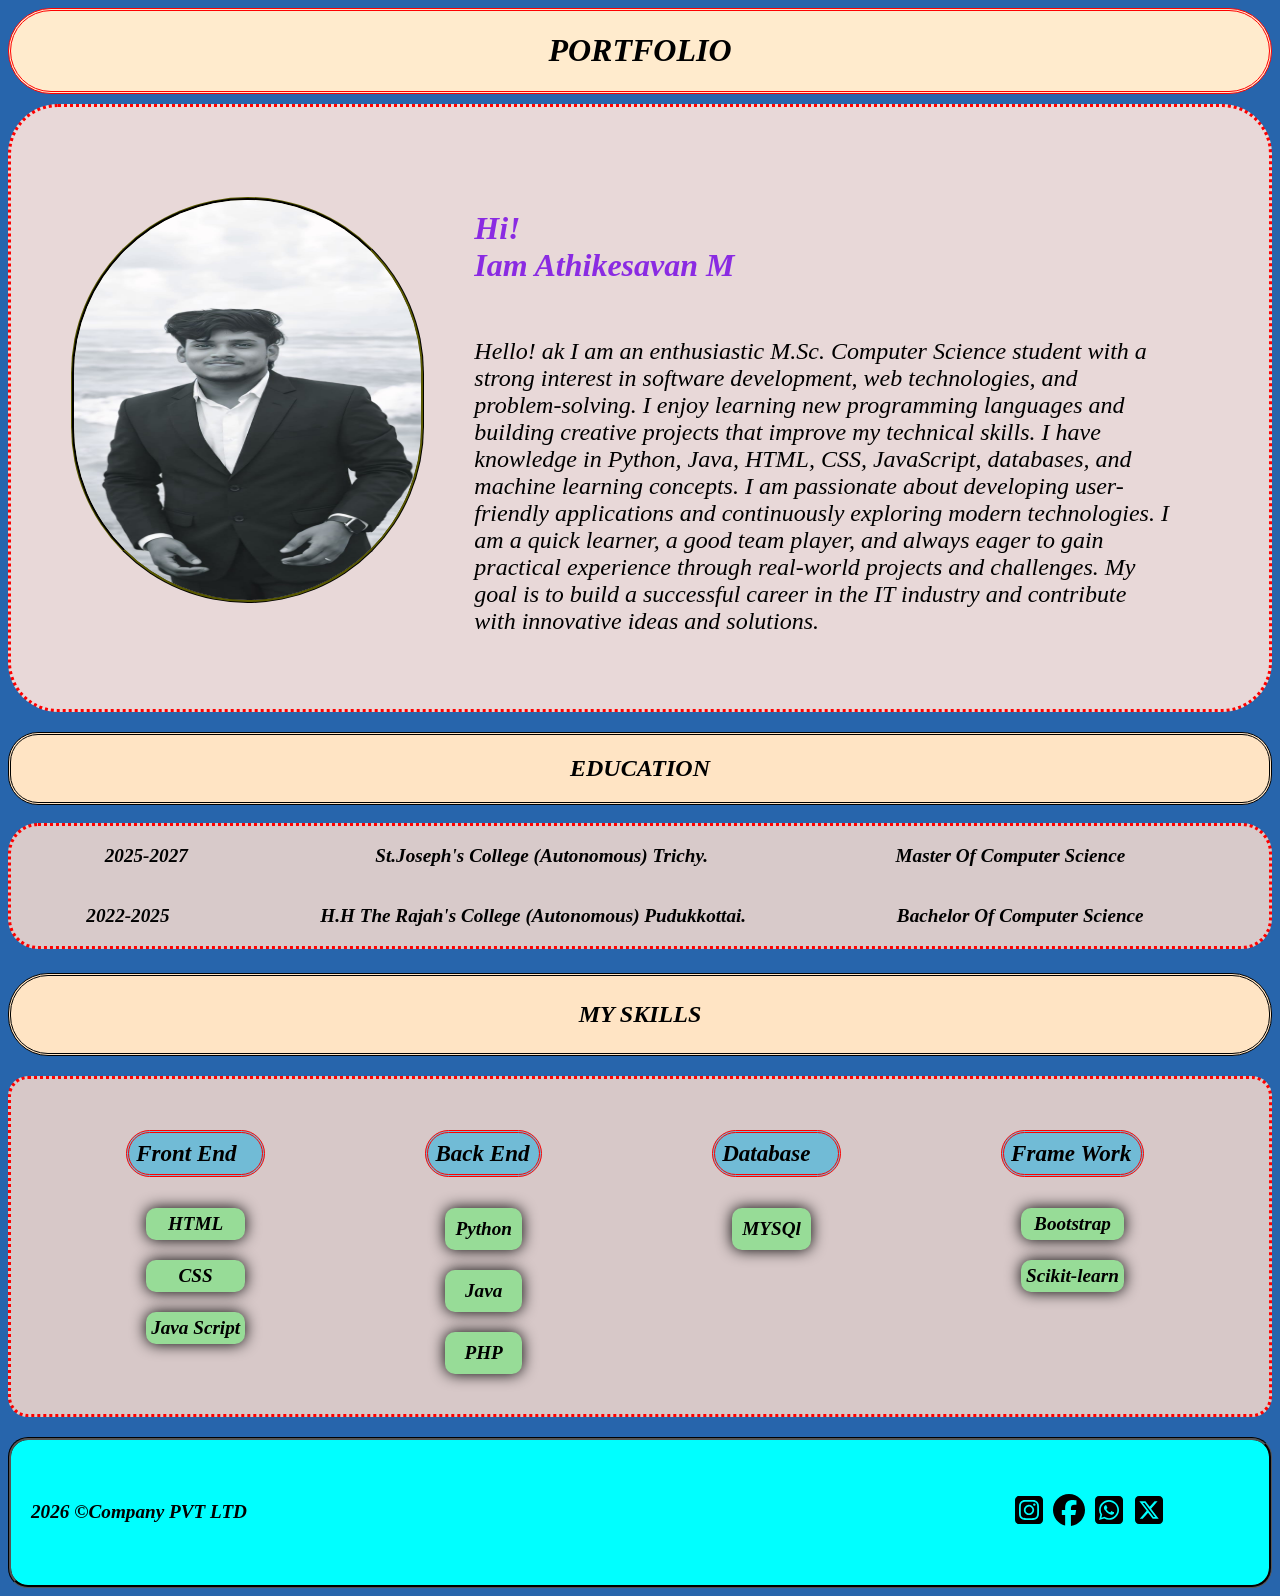
<file: index.html>
<!DOCTYPE html>
<html lang="en">
<head>
    <meta charset="UTF-8">
    <meta name="viewport" content="width=device-width, initial-scale=1.0">
    <title>Document</title>
    <link rel="stylesheet" href="index.css">
</head>

<body>

    <header>
        <h1>PORTFOLIO</h1>
    </header>

    <section id="content">

        <img src="athi.jpeg" alt="">

        <div class="con">

            <h5>
                Hi!<br>
                Iam Athikesavan M
            </h5>

            <p>
                Hello!  ak I am an enthusiastic M.Sc. Computer Science student with a strong interest in software development, web technologies, and problem-solving. I enjoy learning new programming languages and building creative projects that improve my technical skills.

I have knowledge in Python, Java, HTML, CSS, JavaScript, databases, and machine learning concepts. I am passionate about developing user-friendly applications and continuously exploring modern technologies.

I am a quick learner, a good team player, and always eager to gain practical experience through real-world projects and challenges. My goal is to build a successful career in the IT industry and contribute with innovative ideas and solutions.
            </p>

        </div>

    </section>

    <h2>EDUCATION</h2>

    <br>

    <section id="edu">

        <div class="pg">

            <p>2025-2027</p>

            <p>
                St.Joseph's College (Autonomous) Trichy.
            </p>

            <p>
                Master Of Computer Science
            </p>

        </div>

        <div class="ug">

            <p>2022-2025</p>

            <p>
                H.H The Rajah's College (Autonomous) Pudukkottai.
            </p>

            <p>
                Bachelor Of Computer Science
            </p>

        </div>

    </section>

    <h3>MY SKILLS</h3>

    <section id="skills">

        <div class="skill1">

            <h4>Front End</h4>

            <li>HTML</li>
            <li>CSS</li>
            <li>Java Script</li>

        </div>

        <div class="skill2">

            <h4>Back End</h4>

            <li>Python</li>
            <li>Java</li>
            <li>PHP</li>

        </div>

        <div class="skill3">

            <h4>Database</h4>

            <li>MYSQl</li>

        </div>

        <div class="skill4">

            <h4>Frame Work</h4>

            <li>Bootstrap</li>
            <li>Scikit-learn</li>

        </div>

    </section>

    <section id="footer">

        <div class="para">

            <p><b>
                2026 &copy;Company PVT LTD</b>
            </p>

        </div>

         <div class="social">
                    <a href="https://www.instagram.com/?hl=en" target="_blank"><li><svg xmlns="http://www.w3.org/2000/svg" viewBox="0 0 640 640"><!--!Font Awesome Free v7.2.0 by @fontawesome - https://fontawesome.com License - https://fontawesome.com/license/free Copyright 2026 Fonticons, Inc.--><path d="M290.4 275.7C274 286 264.5 304.5 265.5 323.8C266.6 343.2 278.2 360.4 295.6 368.9C313.1 377.3 333.8 375.5 349.6 364.3C366 354 375.5 335.5 374.5 316.2C373.4 296.8 361.8 279.6 344.4 271.1C326.9 262.7 306.2 264.5 290.4 275.7zM432.7 207.3C427.5 202.1 421.2 198 414.3 195.3C396.2 188.2 356.7 188.5 331.2 188.8C327.1 188.8 323.3 188.9 320 188.9C316.7 188.9 312.8 188.9 308.6 188.8C283.1 188.5 243.8 188.1 225.7 195.3C218.8 198 212.6 202.1 207.3 207.3C202 212.5 198 218.8 195.3 225.7C188.2 243.8 188.6 283.4 188.8 308.9C188.8 313 188.9 316.8 188.9 320C188.9 323.2 188.9 327 188.8 331.1C188.6 356.6 188.2 396.2 195.3 414.3C198 421.2 202.1 427.4 207.3 432.7C212.5 438 218.8 442 225.7 444.7C243.8 451.8 283.3 451.5 308.8 451.2C312.9 451.2 316.7 451.1 320 451.1C323.3 451.1 327.2 451.1 331.4 451.2C356.9 451.5 396.2 451.9 414.3 444.7C421.2 442 427.4 437.9 432.7 432.7C438 427.5 442 421.2 444.7 414.3C451.9 396.3 451.5 356.9 451.2 331.3C451.2 327.1 451.1 323.2 451.1 319.9C451.1 316.6 451.1 312.8 451.2 308.5C451.5 283 451.9 243.6 444.7 225.5C442 218.6 437.9 212.4 432.7 207.1L432.7 207.3zM365.6 251.8C383.7 263.9 396.2 282.7 400.5 304C404.8 325.3 400.3 347.5 388.2 365.6C382.2 374.6 374.5 382.2 365.6 388.2C356.7 394.2 346.6 398.3 336 400.4C314.7 404.6 292.5 400.2 274.4 388.1C256.3 376 243.8 357.2 239.5 335.9C235.2 314.6 239.7 292.4 251.7 274.3C263.7 256.2 282.6 243.7 303.9 239.4C325.2 235.1 347.4 239.6 365.5 251.6L365.6 251.6zM394.8 250.5C391.7 248.4 389.2 245.4 387.7 241.9C386.2 238.4 385.9 234.6 386.6 230.8C387.3 227 389.2 223.7 391.8 221C394.4 218.3 397.9 216.5 401.6 215.8C405.3 215.1 409.2 215.4 412.7 216.9C416.2 218.4 419.2 220.8 421.3 223.9C423.4 227 424.5 230.7 424.5 234.5C424.5 237 424 239.5 423.1 241.8C422.2 244.1 420.7 246.2 419 248C417.3 249.8 415.1 251.2 412.8 252.2C410.5 253.2 408 253.7 405.5 253.7C401.7 253.7 398 252.6 394.9 250.5L394.8 250.5zM544 160C544 124.7 515.3 96 480 96L160 96C124.7 96 96 124.7 96 160L96 480C96 515.3 124.7 544 160 544L480 544C515.3 544 544 515.3 544 480L544 160zM453 453C434.3 471.7 411.6 477.6 386 478.9C359.6 480.4 280.4 480.4 254 478.9C228.4 477.6 205.7 471.7 187 453C168.3 434.3 162.4 411.6 161.2 386C159.7 359.6 159.7 280.4 161.2 254C162.5 228.4 168.3 205.7 187 187C205.7 168.3 228.5 162.4 254 161.2C280.4 159.7 359.6 159.7 386 161.2C411.6 162.5 434.3 168.3 453 187C471.7 205.7 477.6 228.4 478.8 254C480.3 280.3 480.3 359.4 478.8 385.9C477.5 411.5 471.7 434.2 453 452.9L453 453z"/></svg></li></a>
                    <a href="https://www.facebook.com/" target="_blank"><li><svg xmlns="http://www.w3.org/2000/svg" viewBox="0 0 640 640"><!--!Font Awesome Free v7.2.0 by @fontawesome - https://fontawesome.com License - https://fontawesome.com/license/free Copyright 2026 Fonticons, Inc.--><path d="M576 320C576 178.6 461.4 64 320 64C178.6 64 64 178.6 64 320C64 440 146.7 540.8 258.2 568.5L258.2 398.2L205.4 398.2L205.4 320L258.2 320L258.2 286.3C258.2 199.2 297.6 158.8 383.2 158.8C399.4 158.8 427.4 162 438.9 165.2L438.9 236C432.9 235.4 422.4 235 409.3 235C367.3 235 351.1 250.9 351.1 292.2L351.1 320L434.7 320L420.3 398.2L351 398.2L351 574.1C477.8 558.8 576 450.9 576 320z"/></svg></li></a>
                    <a href="https://web.whatsapp.com/" target="_blank"><li><svg xmlns="http://www.w3.org/2000/svg" viewBox="0 0 640 640"><!--!Font Awesome Free v7.2.0 by @fontawesome - https://fontawesome.com License - https://fontawesome.com/license/free Copyright 2026 Fonticons, Inc.--><path d="M188.1 318.6C188.1 343.5 195.1 367.8 208.3 388.7L211.4 393.7L198.1 442.3L248 429.2L252.8 432.1C273 444.1 296.2 450.5 319.9 450.5L320 450.5C392.6 450.5 453.3 391.4 453.3 318.7C453.3 283.5 438.1 250.4 413.2 225.5C388.2 200.5 355.2 186.8 320 186.8C247.3 186.8 188.2 245.9 188.1 318.6zM370.8 394C358.2 395.9 348.4 394.9 323.3 384.1C286.5 368.2 261.5 332.6 256.4 325.4C256 324.8 255.7 324.5 255.6 324.3C253.6 321.7 239.4 302.8 239.4 283.3C239.4 264.9 248.4 255.4 252.6 251C252.9 250.7 253.1 250.5 253.3 250.2C256.9 246.2 261.2 245.2 263.9 245.2C266.5 245.2 269.2 245.2 271.5 245.3L272.3 245.3C274.6 245.3 277.5 245.3 280.4 252.1C281.6 255 283.4 259.4 285.3 263.9C288.6 271.9 292 280.2 292.6 281.5C293.6 283.5 294.3 285.8 292.9 288.4C289.5 295.2 286 298.8 283.6 301.4C280.5 304.6 279.1 306.1 281.3 310C296.6 336.3 311.9 345.4 335.2 357.1C339.2 359.1 341.5 358.8 343.8 356.1C346.1 353.5 353.7 344.5 356.3 340.6C358.9 336.6 361.6 337.3 365.2 338.6C368.8 339.9 388.3 349.5 392.3 351.5C393.1 351.9 393.8 352.2 394.4 352.5C397.2 353.9 399.1 354.8 399.9 356.1C400.8 358 400.8 366 397.5 375.2C394.2 384.5 378.4 392.9 370.8 394zM544 160C544 124.7 515.3 96 480 96L160 96C124.7 96 96 124.7 96 160L96 480C96 515.3 124.7 544 160 544L480 544C515.3 544 544 515.3 544 480L544 160zM244.1 457.9L160 480L182.5 397.8C168.6 373.8 161.3 346.5 161.3 318.5C161.4 231.1 232.5 160 319.9 160C362.3 160 402.1 176.5 432.1 206.5C462 236.5 480 276.3 480 318.7C480 406.1 407.3 477.2 319.9 477.2C293.3 477.2 267.2 470.5 244.1 457.9z"/></svg></li></a>
                    <a href="https://x.com/?lang=en-in" target="_blank"><li><svg xmlns="http://www.w3.org/2000/svg" viewBox="0 0 640 640"><!--!Font Awesome Free v7.2.0 by @fontawesome - https://fontawesome.com License - https://fontawesome.com/license/free Copyright 2026 Fonticons, Inc.--><path d="M160 96C124.7 96 96 124.7 96 160L96 480C96 515.3 124.7 544 160 544L480 544C515.3 544 544 515.3 544 480L544 160C544 124.7 515.3 96 480 96L160 96zM457.1 180L353.3 298.6L475.4 460L379.8 460L305 362.1L219.3 460L171.8 460L282.8 333.1L165.7 180L263.7 180L331.4 269.5L409.6 180L457.1 180zM419.3 431.6L249.4 206.9L221.1 206.9L392.9 431.6L419.3 431.6z"/></svg></li></a>

                </div>
    </section>

</body>
</html>
</file>
<file: index.css>
html{
    background-color: rgb(39, 101, 172);
}
header{
    background-color: blanchedalmond;
    padding: 0px;
    text-align: center;
    font-style: italic;
    border-radius: 200px;
    border-style: double;
    border-color: red;
}
#content img{
    width: 500px;
    height: 400px;
    border-radius: 900px;
    margin-left: 30px;
    margin-top: 60px;
    border-style: ridge;
    border-color: rgb(5, 5, 0);
    
}
#content {
    display: flex;
    justify-content: space-around;
    padding: 30px;
    background-color: rgb(232, 216, 216);
    color: black;
    margin-top: 10px;
    border-radius: 50px;
    border-color: red;
    border-style: dotted;
}
#content div{
    width: 1000px;
    padding: 20px;
    align-items: center;
    font-size: x-large;
    margin-left: 30px;
    

}
div {
    font-style: italic;
    font-family: 'Times New Roman', Times, serif;
    font-size: larger;
    margin-right: 50px;
}
div h5{
    font-size: xx-large;
    color: blueviolet;
    font-family: 'Times New Roman', Times, serif;
}
#skills div{
    font-style: italic;
    font-family: 'Times New Roman', Times, serif;


}
#edu{
    background-color: rgb(216, 202, 202);
    margin-top: -20px;
    font-family: 'Times New Roman', Times, serif;
    color: black;
    border-radius: 30px;
    border-color: red;
    border-style: dotted;


}
.pg,.ug{
    display: flex;
    justify-content: space-between;
    justify-content: space-around;
    font-weight: bold;
    text-align: justify;

}
#skills{
    display: flex;
    justify-content: space-between;
    background-color: rgb(215, 200, 200);
    justify-content: space-around;
    padding: 20px;
    margin-top:20px;
    border-radius: 20px;
    border-color:black;
    border-style: double;
    border-color: red;
    border-style: dotted;

}
h3{
    display: flexbox;
    flex-direction:row;
    text-align: center;
    background-color: bisque;
    padding: 25px;
    margin-bottom:0px;
    font-style: italic;
    border-color: black;
    border-radius: 40px;
    border-style: double;
    font-size: x-large;
    font-weight: bolder;
}
.skill1{
    margin-left: 40px;
}
.skill1 h4{
    font-size: larger;
    color: black;
    background-color:rgb(113, 187, 214) ;
    padding: 7px;
    border-radius: 30px;
    border-style: double;
    border-color: red;
    font-family: 'Times New Roman', Times, serif;
    font-weight: bolder;

}
.skill2 h4{
    font-size: larger;
    color: black;
    background-color:rgb(113, 187, 214) ;
    padding: 7px;
    border-radius: 30px;
    border-style: double;
    border-color: red;
    font-family: 'Times New Roman', Times, serif;
    font-weight: bolder;

}
.skill3 h4{
    font-size: larger;
    color: black;
    background-color:rgb(113, 187, 214);
    padding: 7px;
    border-radius: 30px;
    border-style: double;
    border-color: red;
    font-family: 'Times New Roman', Times, serif;
    font-weight: bolder;
    margin-left: 10px;

}
.skill4 h4{
    font-size: larger;
    color: black;
    background-color:rgb(113, 187, 214);
    padding: 7px;
    border-radius: 30px;
    border-style: double;
    border-color: red;
    font-family: 'Times New Roman', Times, serif;
    font-weight: bolder;

}
.skill1 li{
    list-style: none;
    padding: 5px;
    background-color: rgb(151, 220, 151);
    border-radius: 10px;
    margin: 20px;
    text-align: center;
    color: black;
    box-shadow: 0 0 15px;
    font-family: 'Times New Roman', Times, serif;
    font-weight: bolder;

}
.skill2 li{
    list-style: none;
    padding: 10px;
    background-color: rgb(151, 220, 151);
    border-radius: 10px;
    margin: 20px;
    text-align: center;
    color: black;
    box-shadow: 0 0 15px;
    font-family: 'Times New Roman', Times, serif;
    font-weight: bolder;
}
.skill3 li{
    list-style: none;
    padding: 10px;
    background-color: rgb(151, 220, 151);
    border-radius: 10px;
    margin: 30px;
    text-align: center;
    font-weight: bold;
    color: black;
    box-shadow: 0 0 15px;
    font-family: 'Times New Roman', Times, serif;
    font-weight: bolder;
}
.skill4 li{
    list-style: none;
    padding: 5px;
    background-color: rgb(151, 220, 151);
    border-radius: 10px;
    margin: 20px;
    text-align: center;
    color: black;
    box-shadow: 0 0 15px;
    font-family: 'Times New Roman', Times, serif;
    font-weight: bolder;
}
.social {
    display: flex;
    list-style: none;
    align-items: center;
    padding: 30px;
    justify-content: space-between;

}
svg{
    width: 40px;
}
#footer{
    display: flex;
    justify-content: space-between;
    align-items: center;
    background-color: aqua;
    padding: 20px;
    margin-top: 20px;
    border-radius: 20px;
    border-color:black ;
    border-style: groove;
}
h2{
    background-color: bisque;
    text-align: center;
    padding: 20px;
    border-radius: 30px;
    border-color: black;
    border-style: double;
    font-family: 'Times New Roman', Times, serif;
    font-style: italic;
    font-size: x-large;
}
@media(max-width:800px){
    #content{
        background-color: blue;
    }
}
@media(max-width:600px){
    #content{
        background-color: brown;
        display: flex;
        flex-direction: column;
        
    }
    #edu{
        background-color: brown;
        display: flex;
        flex-direction: column;

    }
    #skills{
        background-color: brown;
        display: flex;
        flex-direction: column;
        grid-template-columns: repeat(3,500px);
    }
    #footer{
        background-color: brown;
        display: flex;
        flex-direction: column;
    }
}
</file>
